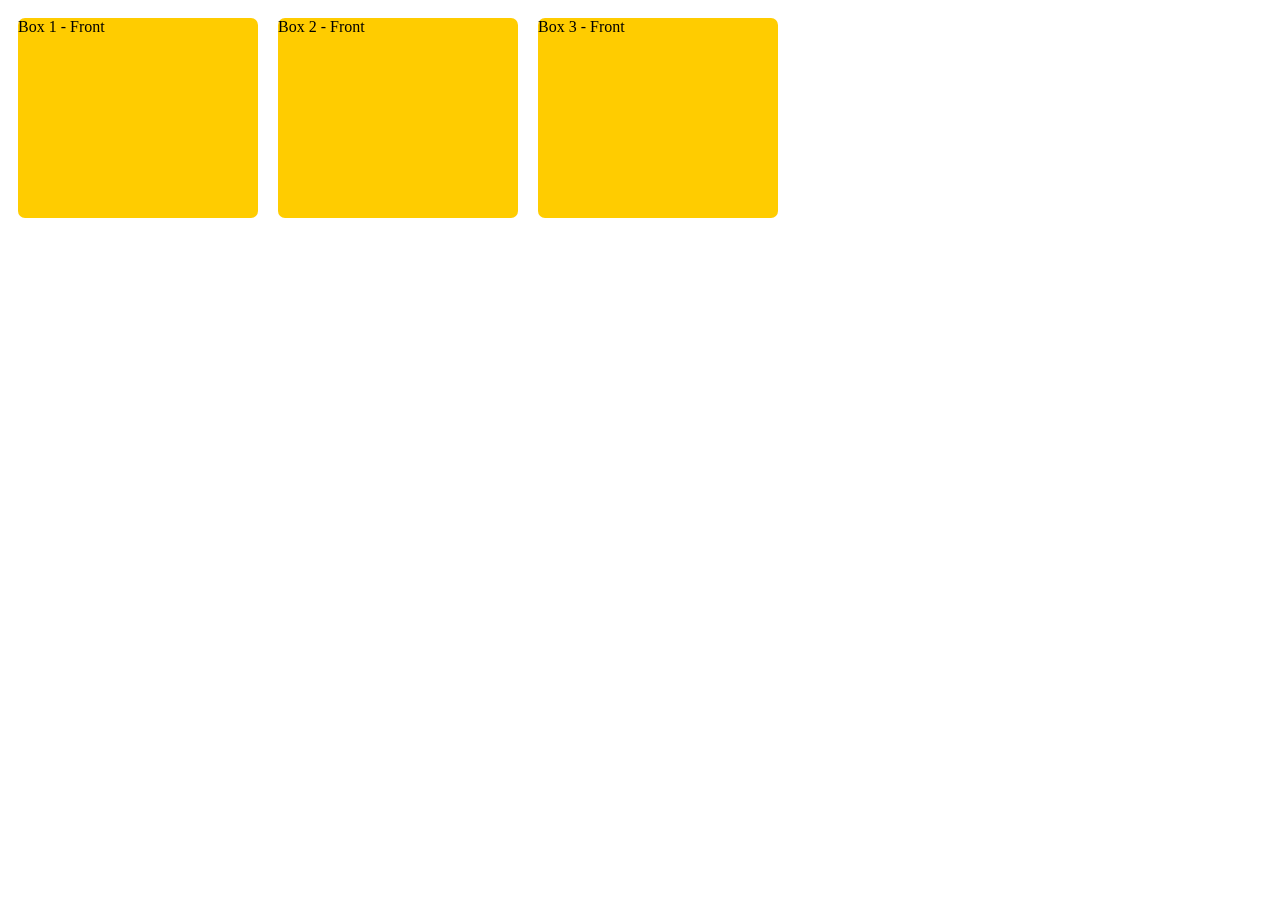
<file: cardflip.html>
<!DOCTYPE html>
<html>
<head>
<style>
.flip3D{ width:240px; height:200px; margin:10px; float:left; }
.flip3D > .front{
	position:absolute;
	-webkit-transform: perspective( 600px ) rotateY( 0deg );
	transform: perspective( 600px ) rotateY( 0deg );
	background:#FC0; width:240px; height:200px; border-radius: 7px;
	-webkit-backface-visibility: hidden;
	backface-visibility: hidden;
	transition: -webkit-transform .5s linear 0s;
	transition: transform .5s linear 0s;
}
.flip3D > .back{
	position:absolute;
	-webkit-transform: perspective( 600px ) rotateY( 180deg );
	transform: perspective( 600px ) rotateY( 180deg );
	background: #80BFFF; width:240px; height:200px; border-radius: 7px;
	-webkit-backface-visibility: hidden;
	backface-visibility: hidden;
	transition: -webkit-transform .5s linear 0s;
	transition: transform .5s linear 0s;
}
.flip3D:hover > .front{
	-webkit-transform: perspective( 600px ) rotateY( -180deg );
	transform: perspective( 600px ) rotateY( -180deg );
}
.flip3D:hover > .back{
	-webkit-transform: perspective( 600px ) rotateY( 0deg );
	transform: perspective( 600px ) rotateY( 0deg );
</style>
</head>
<body>
<div class="flip3D">
  <div class="back">Box 1 - Back</div>
  <div class="front">Box 1 - Front</div>
</div>
<div class="flip3D">
  <div class="back">Box 2 - Back</div>
  <div class="front">Box 2 - Front</div>
</div>
<div class="flip3D">
  <div class="back">Box 3 - Back</div>
  <div class="front">Box 3 - Front</div>
</div>
</body>
</html>
</file>
